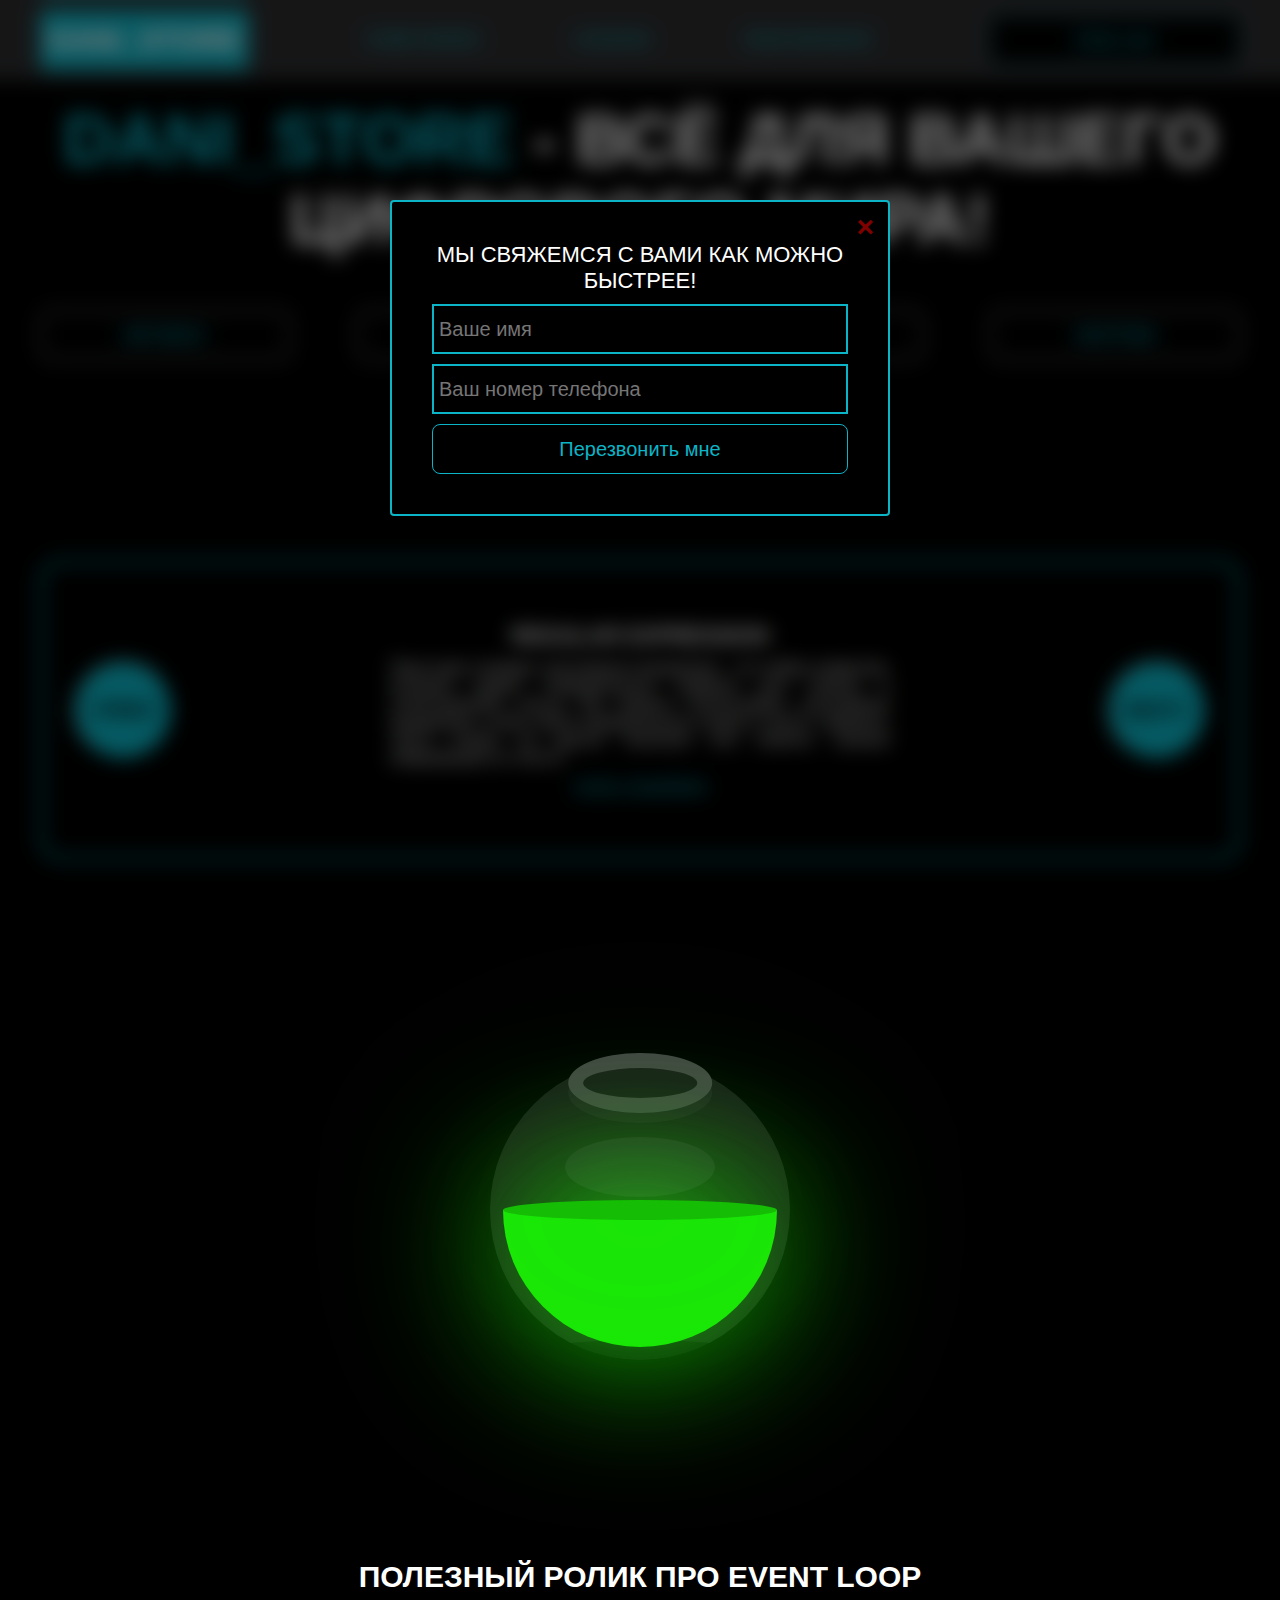
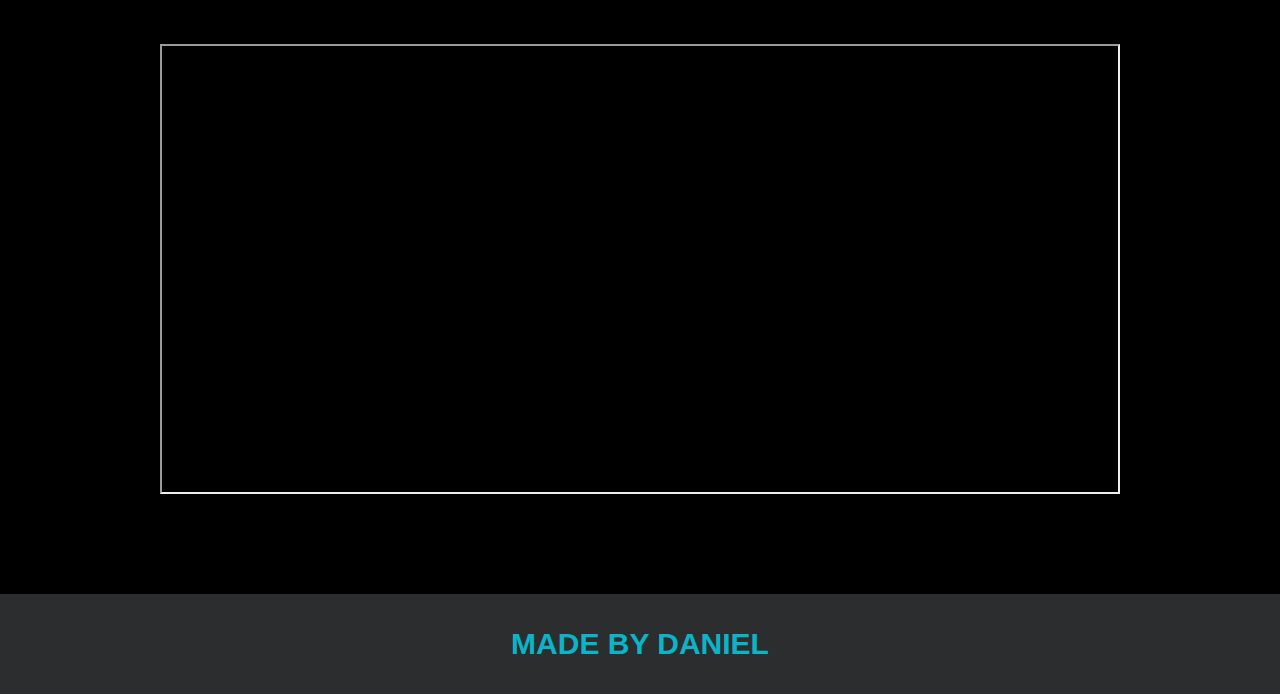
<file: projectDan/index.html>
<!DOCTYPE html>
<html lang="en">
<head>
    <meta charset="UTF-8">
    <title>Dani_Store</title>
    <link rel="stylesheet" href="css/style.css">
    <link rel="stylesheet" href="css/core.css">
</head>
<body>

<div class="wrapper">
    <div class="header">
        <div class="container">
            <div class="inner_header">
                <a href="index.html">
                    <div class="logotype">
                        <h2>Dani_Store</h2>
                    </div>
                </a>
                <ul class="menu">
                    <li class="menu_link">
                        <a href="pages/home_works.html">Home Works</a>
                    </li>
                    <li class="menu_link">
                        <a href="pages/lessons.html">Lessons</a>
                    </li>
                    <li class="menu_link">
                        <a href="https://t.me/asankulov18" target="_blank">Send message</a>
                    </li>
                </ul>
                <button class="btn" id="btn-get">Click me!</button>
            </div>
        </div>
    </div>

    <div class="main_block">
        <div class="container">
            <div class="inner_main">
                <h1><strong id="js-color">Dani_Store</strong> - всё для вашего цифрового мира!</h1>
                <div class="colors-buttons">
                    <button class="btn btn-color"></button>
                    <button class="btn btn-color"></button>
                    <button class="btn btn-color"></button>
                    <button class="btn btn-color"></button>
                </div>
            </div>
        </div>
    </div>

    <div class="slider_block">
        <div class="container">
            <div class="inner_slider">
                <div class="slider">
                    <button class="btn-slide" id="prev">&lt;prev</button>
                    <div class="slide active_slide">
                        <div class="slide_card">
                            <h3>regular expression</h3>
                            <p>Простыми словами, регулярное выражение - это набор символов, который задает определенные правила для поиска и сопоставления текста. Вы можете использовать регулярные выражения, чтобы найти определенные строки в тексте, заменить части строки на другие значения или извлечь нужную информацию из текста.</p>
                            <a href="https://developer.mozilla.org/ru/docs/Web/JavaScript/Guide/Regular_expressions" target="_blank">узнать подробнее</a>
                        </div>
                    </div>
                    <div class="slide">
                        <div class="slide_card">
                            <h3>recursion</h3>
                            <p>Простыми словами, рекурсия - это, когда функция делает повторяющиеся вызовы самой себя для решения задачи, пока не достигнет определенного условия выхода из рекурсии.</p>
                            <a href="https://learn.javascript.ru/recursion" target="_blank">узнать подробнее</a>
                        </div>
                    </div>
                    <div class="slide">
                        <div class="slide_card">
                            <h3>json</h3>
                            <p>Простыми словами, JSON - это способ представления данных в виде текста, чтобы они могли быть легко поняты и использованы различными программами. Он использует простые правила для описания объектов и массивов, а также для представления простых типов данных, таких как строки, числа, логические значения и т.д.</p>
                            <a href="https://developer.mozilla.org/ru/docs/Learn/JavaScript/Objects/JSON" target="_blank">узнать подробнее</a>
                        </div>
                    </div>
                    <div class="slide">
                        <div class="slide_card">
                            <h3>event loop</h3>
                            <p>Простыми словами, event loop похож на дежурного, который непрерывно проверяет, произошло ли какое-либо событие, и реагирует на него, когда оно происходит. Он имеет список задач, которые нужно выполнить, и он перебирает этот список событий одно за другим, обрабатывая каждое событие, когда оно наступает.</p>
                            <a href="https://highload.today/kak-ustroen-event-loop-v-javascript-parallelnaya-model-i-tsikl-sobytij/" target="_blank">узнать подробнее</a>
                        </div>
                    </div>
                    <button class="btn-slide" id="next">next&gt;</button>
                </div>
            </div>
        </div>
    </div>

    <div class="botlle">
        <div class="container">
            <div class="bottle_inner">
                <a href="pages/monster.html">
                    <div class="bowl">
                        <div class="shadow"></div>
                        <div class="liquid"></div>

                    </div>
                </a>
            </div>
        </div>
    </div>

    <div class="block_video">
        <div class="container">
            <h3>Полезный ролик про Event Loop</h3>
            <div class="inner_block_video">
                <iframe width="80%" height="450" src="https://www.youtube.com/embed/zDlg64fsQow" title="YouTube video player" frameborder="2" allow="autoplay; clipboard-write; encrypted-media; gyroscope; picture-in-picture; web-share" allowfullscreen></iframe>
            </div>
        </div>
    </div>

    <div class="footer">
        <div class="container">
            <a href="https://www.instagram.com/asankulov18/" target="_blank">
                <div class="inner_footer">
                    <h2>Made by Daniel</h2>
                </div>
            </a>
        </div>
    </div>
</div>

<div class="modal">
    <div class="modal_dialog">
        <div class="modal_content">
            <form action="#">
                <div class="modal_close">&times;</div>
                <div class="modal_title">Мы свяжемся с вами как можно быстрее!</div>
                <input
                    required
                    placeholder="Ваше имя"
                    name="name"
                    type="text"
                    class="modal_input"
                >
                <input
                    required
                    placeholder="Ваш номер телефона"
                    name="phone"
                    type="text"
                    class="modal_input"
                >
                <button class="btn btn_dark btn_min">Перезвонить мне</button>
            </form>
        </div>
    </div>
</div>

</body>
<script src="js/main.js"></script>
<script src="js/modal.js"></script>
</html>
</file>
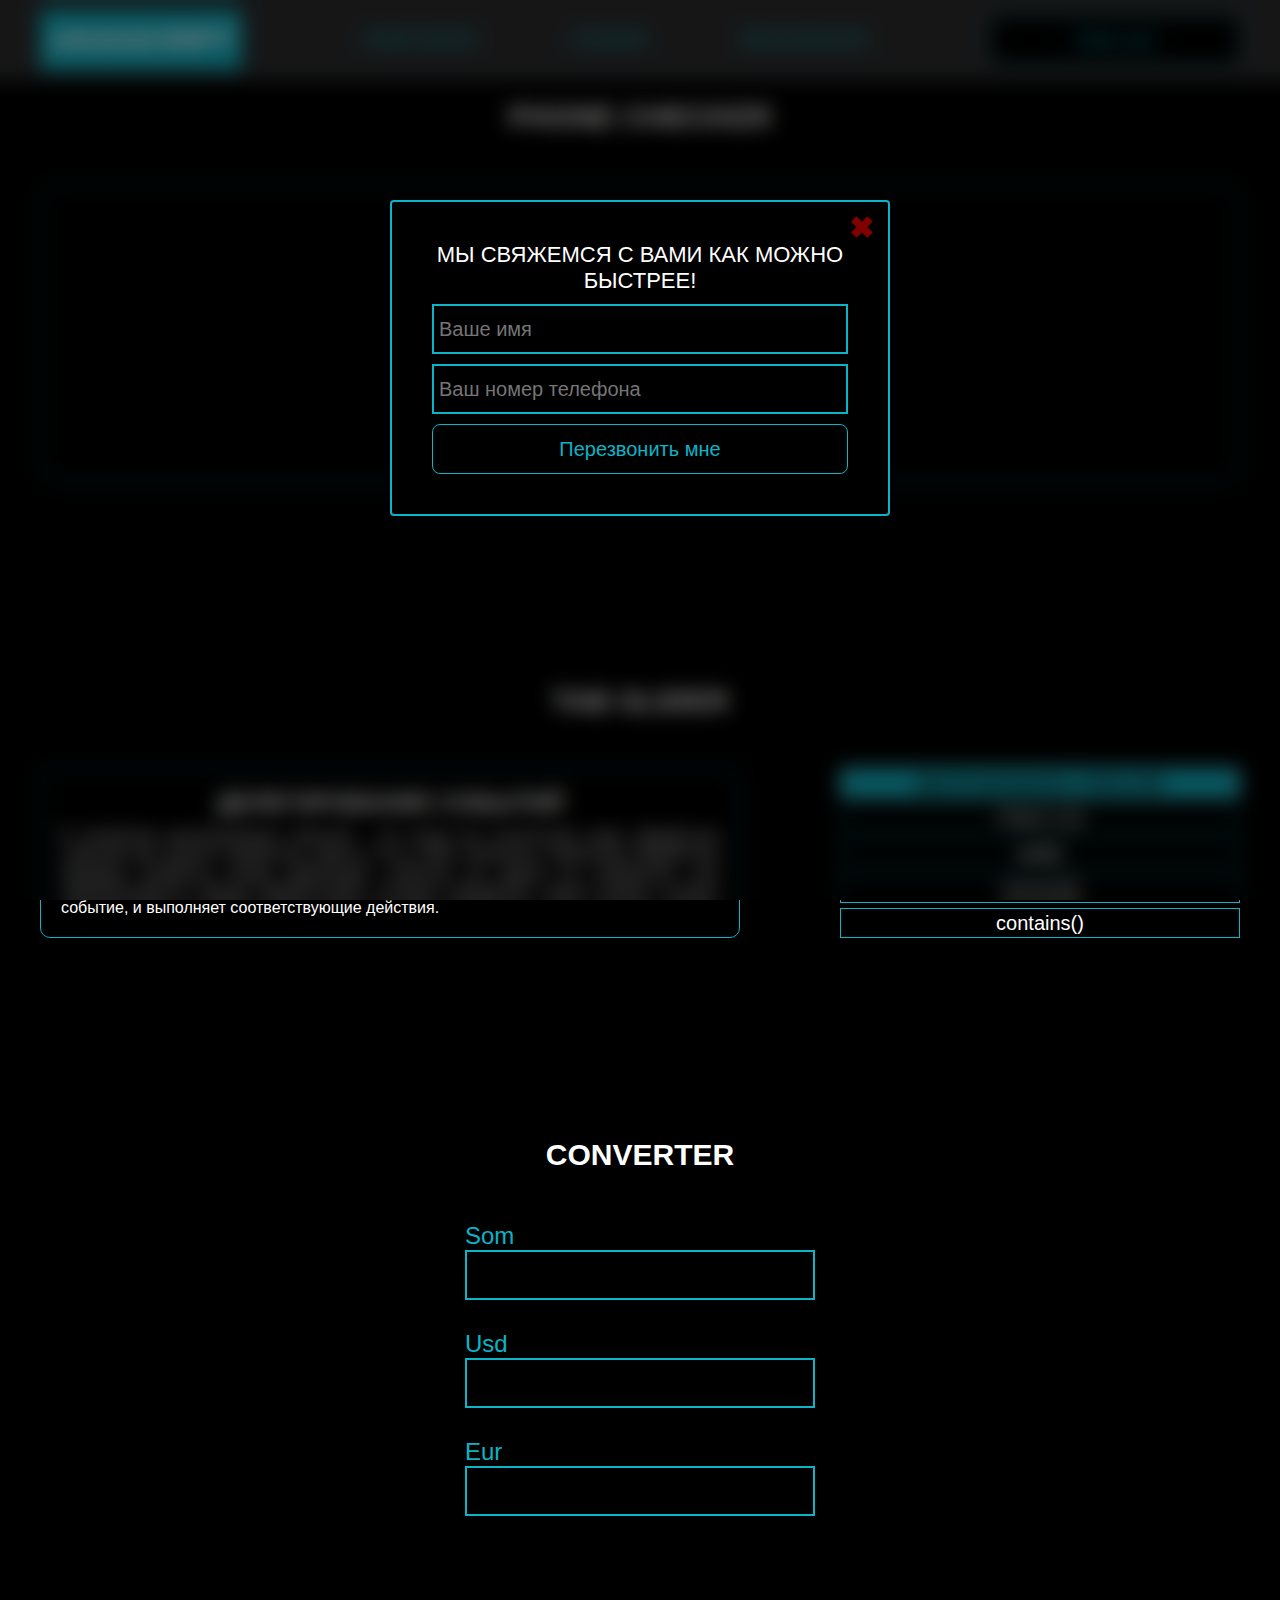
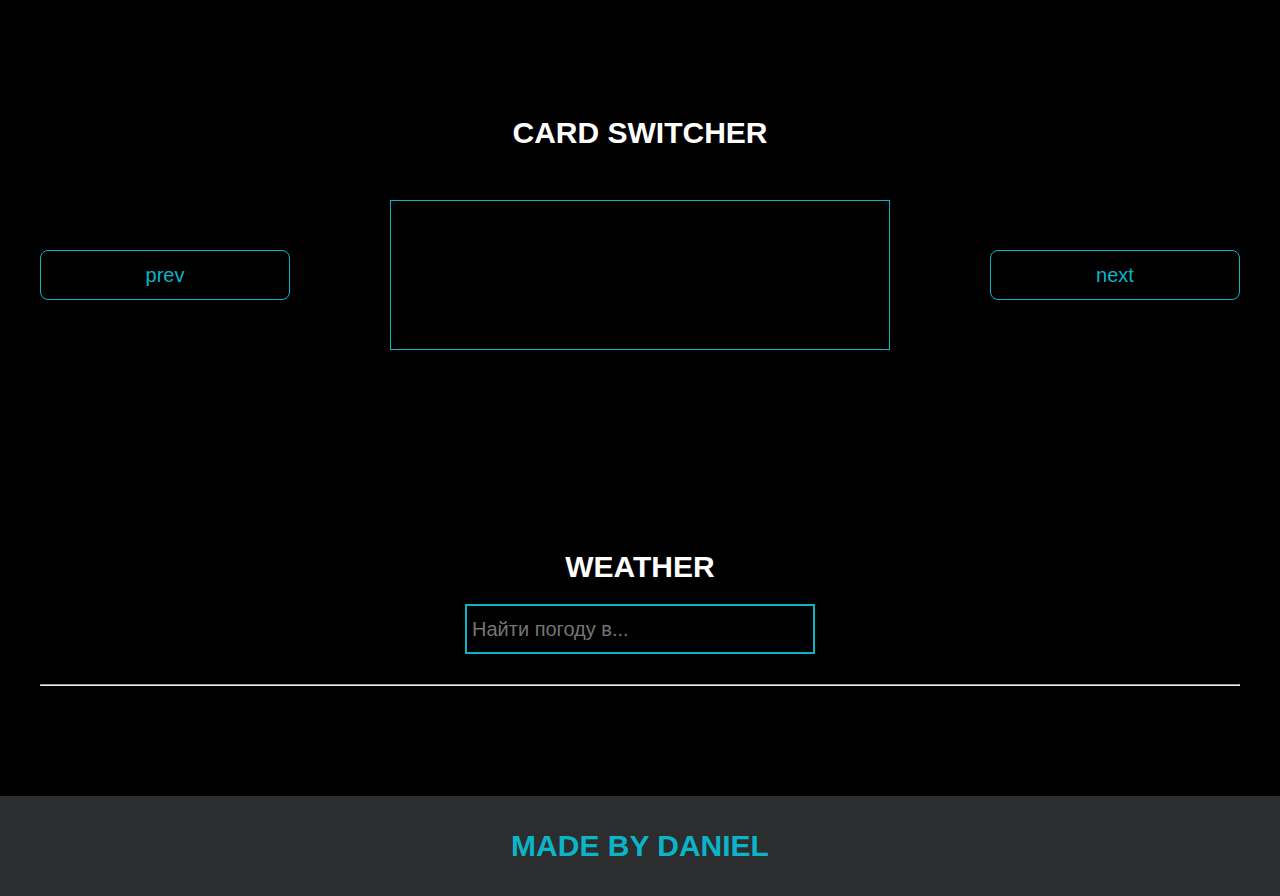
<file: projectDan/pages/lessons.html>
<!DOCTYPE html>
<html lang="en">
<head>
    <meta charset="UTF-8">
    <title>Lessons</title>
    <link rel="stylesheet" href="../css/style.css">
    <link rel="stylesheet" href="../css/core.css">
    <link rel="stylesheet" href="../css/lessons.css">
</head>
<body>

<div class="wrapper">
    <div class="header">
        <div class="container">
            <div class="inner_header">
                <a href="../index.html">
                    <div class="logotype">
                        <h2>Java<span>Script</span></h2>
                    </div>
                </a>
                <ul class="menu">
                    <li class="menu_link">
                        <a href="../pages/home_works.html">Home Works</a>
                    </li>
                    <li class="menu_link">
                        <a href="../pages/lessons.html">Lessons</a>
                    </li>
                    <li class="menu_link">
                        <a href="https://t.me/asankulov18" target="_blank">Send message</a>
                    </li>
                </ul>
                <button class="btn" id="btn-get">Click me!</button>
            </div>
        </div>
    </div>

    <div class="phone_block">
        <div class="container">
            <h3>Phone checker</h3>
            <div class="inner_phone_block">
                <div class="form_phone">
                    <label for="phone_input">Phone Number</label>
                    <input type="text" id="phone_input" placeholder="+996 XXX XX-XX-XX">
                    <button class="btn" id="phone_button">Check number</button>
                    <span class="checker" id="phone_result"></span>
                </div>
            </div>
        </div>
    </div>

    <div class="tab_slider">
        <div class="container">
            <h3>tab slider</h3>
            <div class="inner_tab_slider">
                <div class="tab_contents_block">

                    <div class="tab_content_block">
                        <h4>Делегирование событий</h4>
                        <p>В JavaScript делегирование событий - это когда мы используем один обработчик событий для
                            группы элементов, вместо того чтобы назначать отдельный обработчик каждому элементу. Когда
                            происходит событие на одном из элементов, оно перехватывается общим обработчиком, который
                            определяет, какой элемент вызвал событие, и выполняет соответствующие действия.</p>
                    </div>
                    <div class="tab_content_block">
                        <h4>classList</h4>
                        <p>classList в JavaScript - это свойство, которое позволяет нам работать с классами элемента
                            HTML. С помощью classList мы можем добавлять, удалять или проверять наличие классов у
                            элемента. Допустим, у нас есть элемент на веб-странице, и мы хотим изменить его классы с
                            помощью JavaScript. Вместо того, чтобы обращаться напрямую к атрибуту class, мы можем
                            использовать свойство classList этого элемента. </p>
                    </div>
                    <div class="tab_content_block">
                        <h4>add()</h4>
                        <p>Метод add позволяет добавить новый класс к списку классов элемента. Например,
                            element.classList.add('new-class') добавит класс с именем "new-class" к элементу.</p>
                    </div>
                    <div class="tab_content_block">
                        <h4>remove()</h4>
                        <p>Метод remove позволяет удалить класс из списка классов элемента. Например,
                            element.classList.remove('old-class') удалит класс с именем "old-class" из элемента.</p>
                    </div>
                    <div class="tab_content_block">
                        <h4>contains()</h4>
                        <p>Метод contains позволяет проверить, содержит ли элемент определенный класс. Он возвращает
                            true, если класс присутствует, и false, если его нет. Например,
                            element.classList.contains('highlight') вернет true, если у элемента есть класс
                            "highlight".</p>
                    </div>

                    <div class="tab_content_items">
                        <div class="tab_content_item tab_content_item_active">Делегирование событий</div>
                        <div class="tab_content_item">Class List</div>
                        <div class="tab_content_item">add()</div>
                        <div class="tab_content_item">remove()</div>
                        <div class="tab_content_item">contains()</div>
                    </div>

                </div>
            </div>
        </div>
    </div>

    <div class="converter">
        <div class="container">
            <h3>CONVERTER</h3>
            <div class="inner_converter">
                <div class="som">
                    <label for="som">Som</label>
                    <input type="number" id="som">
                </div>
                <div class="usd">
                    <label for="usd">Usd</label>
                    <input type="number" id="usd">
                </div>
                <div class="eur">
                    <label for="eur">Eur</label>
                    <input type="number" id="eur">
                </div>
            </div>
        </div>
    </div>

    <div class="card_switcher">
        <div class="container">
            <h3>Card Switcher</h3>
            <div class="inner_card_switcher">
                <button class="btn" id="btn-prev">prev</button>
                <div class="card"></div>
                <button class="btn" id="btn-next">next</button>
            </div>
        </div>
    </div>

    <div class="weather">
        <div class="container">
            <h3>WEATHER</h3>
            <div class="inner_weather">
                <div>
                    <input type="text" class="cityName" placeholder="Найти погоду в...">
                </div>
                <div>
                    <span class="city"></span>
                    <hr/>
                    <span class="temp"></span>
                </div>
            </div>
        </div>
    </div>

    <div class="footer">
        <div class="container">
            <a href="https://www.instagram.com/asankulov18/" target="_blank">
                <div class="inner_footer">
                    <h2>Made by Daniel</h2>
                </div>
            </a>
        </div>
    </div>
</div>

<div class="modal">
    <div class="modal_dialog">
        <div class="modal_content">
            <form action="#">
                <div class="modal_close">&#10006;</div>
                <div class="modal_title">Мы свяжемся с вами как можно быстрее!</div>
                <input required placeholder="Ваше имя" name="name" type="text" class="modal_input">
                <input required placeholder="Ваш номер телефона" name="phone" type="phone" class="modal_input">
                <button class="btn btn_dark btn_min">Перезвонить мне</button>
            </form>
        </div>
    </div>
</div>

</body>
<script src="../js/lesson.js"></script>
<script src="../js/modal.js"></script>
</html>
</file>
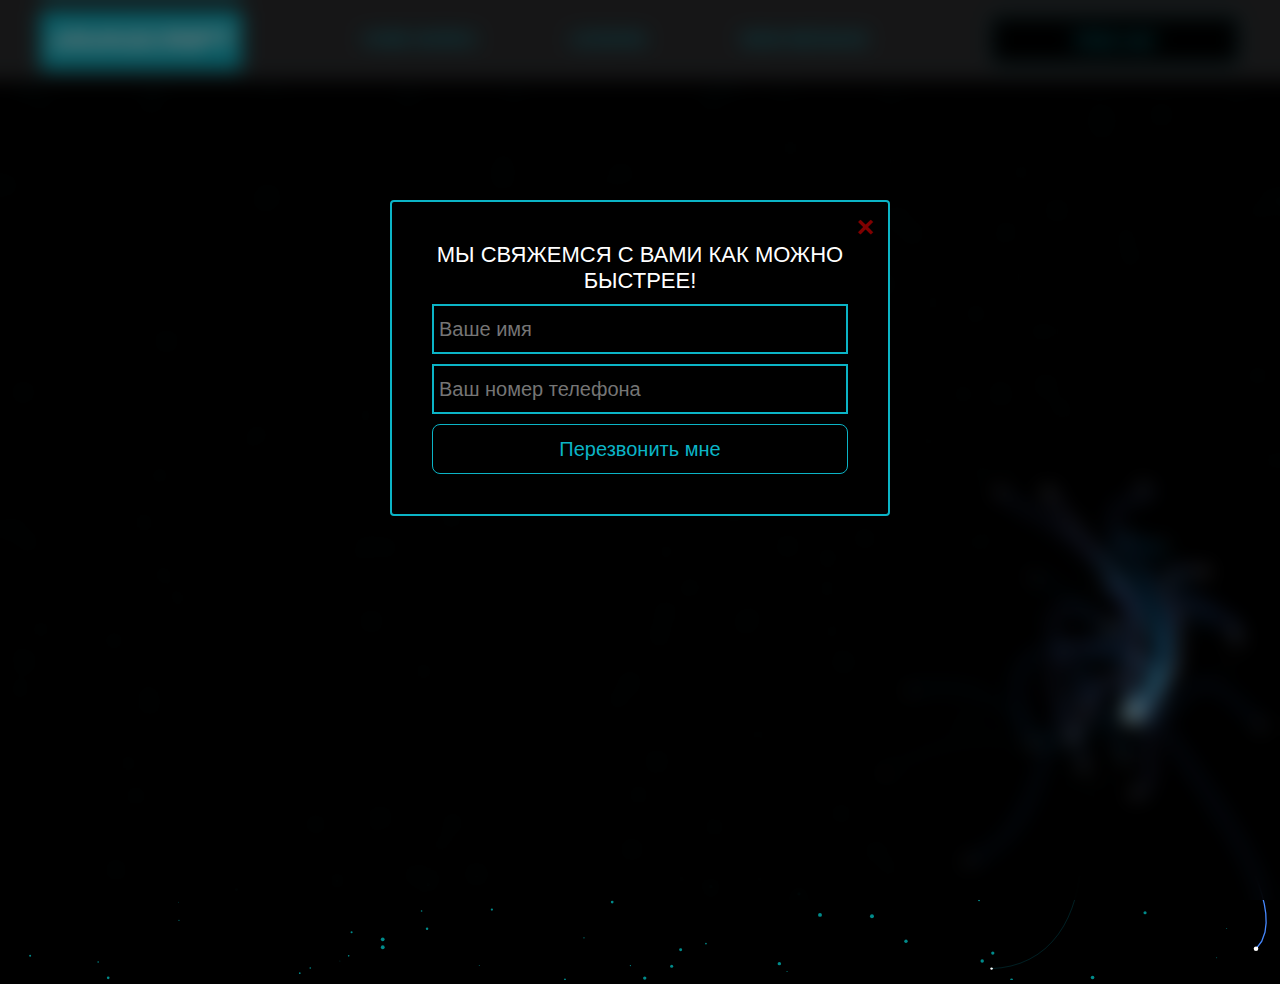
<file: projectDan/pages/monster.html>
<!DOCTYPE html>
<html lang="en">
<head>
    <meta charset="UTF-8">
    <title>Monster</title>
    <link rel="stylesheet" href="../css/style.css">
    <link rel="stylesheet" href="../css/core.css">
    <link rel="stylesheet" href="../css/monster.css">
</head>
<body>
<div class="wrapper">
    <div class="header">
        <div class="container">
            <div class="inner_header">
                <a href="../index.html">
                    <div class="logotype">
                        <h2>Java<span>Script</span></h2>
                    </div>
                </a>
                <ul class="menu">
                    <li class="menu_link">
                        <a href="../pages/home_works.html">Home Works</a>
                    </li>
                    <li class="menu_link">
                        <a href="../pages/lessons.html">Lessons</a>
                    </li>
                    <li class="menu_link">
                        <a href="https://t.me/asankulov18" target="_blank">Send message</a>
                    </li>
                </ul>
                <button class="btn" id="btn-get">Click me!</button>
            </div>
        </div>
    </div>
</div>
<canvas id="canvas"></canvas>

<div class="modal">
    <div class="modal_dialog">
        <div class="modal_content">
            <form action="#">
                <div class="modal_close">&times;</div>
                <div class="modal_title">Мы свяжемся с вами как можно быстрее!</div>
                <input required placeholder="Ваше имя" name="name" type="text" class="modal_input">
                <input required placeholder="Ваш номер телефона" name="phone" type="phone" class="modal_input">
                <button class="btn btn_dark btn_min">Перезвонить мне</button>
            </form>
        </div>
    </div>
</div>

</body>
<script src="../js/monster.js"></script>
<script src="../js/modal.js"></script>
</html>
</file>
<file: projectDan/css/style.css>
/* HEADER */

.header {
    height: 80px;
    background: #2c2d2f;
    display: flex;
    align-items: center;
    width: 100%;
    position: fixed;
    top: 0;
    z-index: 2;
}

.inner_header {
    height: 100%;
    display: flex;
    align-items: center;
    justify-content: space-between;
}

/* LOGOTYPE */

.logotype {
    display: flex;
    align-items: center;
    justify-content: center;
    font-size: 22px;
    height: 60px;
    width: fit-content;
    background: var(--orange);
    padding: 8px;
    color: white;
    border-radius: 5px;
    cursor: pointer;
}

/* HEADER MENU */

.menu {
    display: flex;
    justify-content: space-around;
    width: 600px;
}

.menu_link a {
    color: var(--orange);
    text-transform: uppercase;
}

.menu_link a:hover {
    text-decoration: underline;
}
#btn-get:hover{
    color: black;
    background-color: moccasin;
    transform:scale(110%) ;
    transition-duration: 0.5s;
}

/* MAIN BLOCK */

.main_block {
    padding: 100px 0;
    background: black;
}

/* BUTTONS COLOR PICKER */

.colors-buttons {
    display: flex;
    justify-content: space-between;
    margin-top: 50px;
}

.btn-color {
    border-radius: 20px;
    border-color: white !important;
}

/* FOOTER */

.footer {
    background: #2c2d2f;
    width: 100%;
}

.inner_footer {
    display: flex;
    align-items: center;
    justify-content: center;
    height: 100px;
}

.footer h2 {
    text-transform: uppercase;
    color: var(--orange);
    font-weight: 600;
}


/* SLIDER BLOCK */

.slider_block {
    padding: 100px 0;
    background: black;
}

.slider {
    position: relative;
    width: 100%;
    height: 300px;
    overflow: hidden;
    border: 3px solid var(--orange);
    border-radius: 20px;
    display: flex;
    align-items: center;
    justify-content: space-between;
    padding: 0 30px;
}

.slide {
    position: absolute;
    top: 60px;
    left: 0;
    width: 100%;
    height: 100%;
    display: none;
    transition: opacity 0.5s ease-in-out;
}

.slide_card {
    color: white;
    margin: 0 auto;
    width: 500px;
    text-align: center;
}

.slide_card h3 {
    color: white;
    text-transform: uppercase;
    font-size: 22px;
}

.slide_card p {
    font-size: 16px;
    text-align: justify;
    margin: 10px 0;
}

.slide_card a {
    color: var(--orange);
    text-decoration: underline;
}

.slide.active_slide {
    display: block;
}

/* VIDEO BLOCK */

.block_video {
    background: black;
    padding: 100px 0;
}

.inner_block_video {
    display: flex;
    justify-content: center;
    margin-top: 50px;
}

/* MODAL */

.modal {
    position: fixed;
    height: 100%;
    width: 100%;
    top: 0;
    left: 0;
    z-index: 2;
    background: rgba(0, 0, 0, 0.5);
    backdrop-filter: blur(10px);
    display: none;
}

.modal_dialog {
    max-width: 500px;
    margin: 200px auto;

}

.modal_content {
    position: relative;
    width: 100%;
    padding: 40px;
    background-color: black;
    border: 2px solid var(--orange);
    border-radius: 4px;
    max-height: 80vh;
    overflow-y: auto;
}

.modal_content form {
    display: flex;
    flex-direction: column;
    align-items: center;
}

.modal_close {
    position: absolute;
    top: 8px;
    right: 14px;
    font-size: 30px;
    color: red;
    opacity: 0.5;
    font-weight: 700;
    border: none;
    background-color: transparent;
    cursor: pointer;
}

.modal_title {
    text-align: center;
    font-size: 22px;
    text-transform: uppercase;
    color: white;
}

.modal_input, .btn_min {
    width: 100% !important;
    margin-top: 10px;
}
.modal_input:hover{
    border-radius: 10px;
    background-color: moccasin;
}


/*-------BOTTLE-------*/

.botlle {
    background: black;
    padding: 100px 0;
}

.bottle_inner {
    display: flex;
    justify-content: center;
    align-items: center;
}

.bowl {
    position: relative;
    width: 300px;
    height: 300px;
    background: rgba(255, 255, 255, 0.1);
    border-radius: 50%;
    border: 8px solid transparent;
    animation: animate 5s linear infinite;
    transform-origin: bottom center;
    animation-play-state: run;
}

@keyframes animate {
    0% {
        transform: rotate(0deg);
    }
    25% {
        transform: rotate(22deg);
    }
    50% {
        transform: rotate(0deg);
    }
    75% {
        transform: rotate(-22deg);
    }
    100% {
        filter: hue-rotate(360deg);
    }
}

.bowl::before {
    content: "";
    position: absolute;
    top: -15px;
    left: 50%;
    transform: translateX(-50%);
    width: 40%;
    height: 30px;
    border: 15px solid #444;
    border-radius: 50%;
    box-shadow: 0 10px #222;

}

.bowl::after {
    content: "";
    position: absolute;
    top: 35%;
    left: 50%;
    transform: translate(-50%, -50%);
    width: 150px;
    height: 60px;
    background: rgba(255, 255, 255, 0.05);
    transform-origin: center;
    animation: animatebowlshadow 5s linear infinite;
    border-radius: 50%;
    animation-play-state: running;

}


@keyframes animatebowlshadow {
    0% {
        left: 50%;
        width: 150px;
        height: 60px;
    }
    25% {
        left: 55%;
        width: 140px;
        height: 65px;
    }
    50% {
        left: 50%;
        width: 150px;
        height: 60px;
    }
    75% {
        left: 45%;
        width: 140px;
        height: 65px;
    }
    100% {


    }
}


.liquid {
    position: absolute;
    top: 50%;
    left: 5px;
    right: 5px;
    bottom: 5px;
    background: #1ae907;
    border-bottom-left-radius: 150px;
    border-bottom-right-radius: 150px;
    filter: drop-shadow(0 0 80px #1ae907);
    transform-origin: top center;
    animation: animateliquid 5s linear infinite;
    animation-play-state: running;
}

@keyframes animateliquid {
    0% {
        transform: rotate(0deg);
    }
    25% {
        transform: rotate(-22deg);
    }
    30% {
        transform: rotate(-23deg);
    }
    50% {
        transform: rotate(0deg);
    }
    75% {
        transform: rotate(22deg);
    }
    80% {
        transform: rotate(23deg);
    }
    100% {
        transform: rotate(0deg);
    }


}

.liquid::before {
    content: "";
    position: absolute;
    top: -10px;
    width: 100%;
    height: 20px;
    background: #15be05;
    border-radius: 50%;
    filter: drop-shadow(0 0 80px #15be05);
}

.shadow {
    position: absolute;
    top: calc(50% + 150px);
    left: 50%;
    transform: translate(-50%, -50%);
    width: 260px;
    height: 40px;
    background: rgba(0, 0, 0, 0.5);
    border-radius: 50%;
    animation: animateshadow 5s linear infinite;
    animation-play-state: running;

}

@keyframes animateshadow {
    0% {
        left: 50%;
        width: 260px;
        height: 40px;
        top: calc(50% + 150px);

    }

    25% {
        left: 55%;
        width: 265px;
        height: 30px;
        top: calc(50% + 130px);

    }
    50% {
        left: 50%;
        width: 260px;
        height: 40px;
        top: calc(50% + 150px);

    }
    75% {
        left: 45%;
        width: 265px;
        height: 30px;
        top: calc(50% + 130px);

    }
    100% {
    }
}
</file>
<file: projectDan/css/core.css>
* {
    margin: 0;
    padding: 0;
    box-sizing: border-box;
}

.container {
    width: 1200px;
    margin: 0 auto;
}

body {
    font-family: "Britannic Bold", sans-serif;
    background: #c2d0d0;
}

.btn {
    width: 250px;
    height: 50px;
    font-size: 20px;
    cursor: pointer;
    border: 1px solid var(--orange);
    background: black;
    color: var(--orange);
    border-radius: 8px;
}

.btn:hover {
    background: #414349;
}

.btn:active {
    background: #56585D;
    border: 2px solid var(--orange);
}

a {
    text-decoration: none;
}

li {
    list-style: none;
}

h1 {
    text-align: center;
    font-size: 70px;
    color: white;
    margin: 0 auto;
    text-transform: uppercase;
    font-weight: 600;
}

h2 {
    text-align: center;
    font-size: 30px;
    color: white;
    margin: 0 auto;
    text-transform: uppercase;
    font-weight: 600;
}

h3 {
    text-align: center;
    font-size: 30px;
    color: white;
    margin: 0 auto;
    text-transform: uppercase;
    font-weight: 600;
}

h4 {
    font-size: 24px;
    color: white;
    text-transform: uppercase;
    font-weight: 600;
}

strong {
    color: rgb(11, 180, 198);
}

label {
    font-size: 24px;
    color: var(--orange);
}

input {
    width: 350px;
    height: 50px;
    font-size: 20px;
    padding-left: 5px;
    color: var(--orange);
    background: black;
    border: 2px solid var(--orange);
}

.checker {
    color: white;
    font-size: 30px;
}

.btn-slide {
    display: block;
    width: 100px;
    height: 100px;
    background: var(--orange);
    color: black;
    font-size: 20px;
    text-transform: uppercase;
    border-radius: 50%;
    font-weight: 800;
    z-index: 1;
}

.btn-slide:hover {
    background: rgb(11, 180, 198) !important;
    cursor: pointer;
    color: white;
}

:root {
    --orange: rgb(11, 180, 198);
    --black: black;
}
</file>
<file: projectDan/css/lessons.css>
/* PHONE CHECKER */

.phone_block {
    background: black;
    padding: 100px 0;
}

.inner_phone_block {
    margin-top: 50px;
    display: flex;
    justify-content: space-evenly;
    border: 1px solid var(--orange);
    height: 300px;
    border-radius: 20px;
    align-items: center;
}

.form_phone {
    display: flex;
    flex-direction: column;
    align-items: center;
}

.form_phone button {
    width: 100%;
    margin: 20px 0;
}

/* TAB SLIDER */

.tab_slider {
    background: black;
    padding: 100px 0;
}

.tab_content_block {
    width: 700px;
    border: 1px solid var(--orange);
    padding: 20px;
    border-radius: 10px;
    text-align: center;
    display: flex;
    align-items: center;
    flex-direction: column;
    justify-content: center;
    height: 170px;
}

.tab_content_block p {
    color: white;
    margin-top: 10px;
    text-align: justify;
}

.tab_content_items {
    width: 400px;
    display: flex;
    flex-direction: column;
    row-gap: 5px;
}

.tab_content_item {
    padding: 10px;
    height: 30px;
    color: white;
    border: 1px solid var(--orange);
    text-align: center;
    font-size: 20px;
    cursor: pointer;
    display: grid;
    place-content: center;
}

.tab_content_item_active {
    background: var(--orange);
    color: black;
    font-weight: 600;
    border: 1px solid white;
}

.tab_contents_block {
    display: flex;
    justify-content: space-between;
    align-items: center;
    margin-top: 50px;
}

/*------CARD SWITCHER------*/

.card_switcher {
    background-color: black;
    padding: 100px 0;
}

.card {
    width: 500px;
    height: 150px;
    border: 1px solid var(--orange);
    text-align: center;
    display: flex;
    flex-direction: column;
    justify-content: space-around;
    align-items: center;
    padding: 10px;
}

.card p {
    color: var(--orange);
    font-size: 20px;
}

.card span {
    color: white;
    font-size: 30px;
}

.inner_card_switcher {
    margin-top: 50px;
    display: flex;
    align-items: center;
    justify-content: space-between;
}


/*-------CONVERTER--------*/


.converter {
    padding: 100px 0;
    background-color: black;
}

.inner_converter {
    display: flex;
    align-items: center;
    justify-content: center;
    flex-direction: column;
    gap: 30px;
    margin-top: 50px;
}

.inner_converter > div {
    display: flex;
    flex-direction: column;
}

/*------WEATHER------*/

.weather {
    padding: 100px 0;
    background-color: black;
}

.inner_weather > div {
    display: flex;
    flex-direction: column;
    align-items: center;
    gap: 10px;
    color: white;
    font-size: 25px;
}

.inner_weather {
    display: flex;
    flex-direction: column;
    gap: 20px;
    margin-top: 20px;
}

hr {
    width: 100%;
}
</file>
<file: projectDan/css/monster.css>
body,
html {
    margin: 0;
    padding: 0;
    position: fixed;
    background: black;
}

.header {
    position: static !important;
}

.buymeacoffee {
    text-decoration: none;
    position: fixed;
    right: 2rem;
    bottom: 2rem;
    background: #FFDD00;
    width: 3.5rem;
    height: 3.5rem;
    border-radius: 50%;
    transition: all 0.1s linear;
    box-shadow: 0.2rem 0.2rem 0.5rem rgba(0, 0, 0, 0.2);
    z-index: 1000;
    display: flex;
    align-items: center;
    justify-content: center;
}

.buymeacoffee:hover {
    width: 4rem;
    height: 4rem;
    line-height: 4rem;
}
</file>
